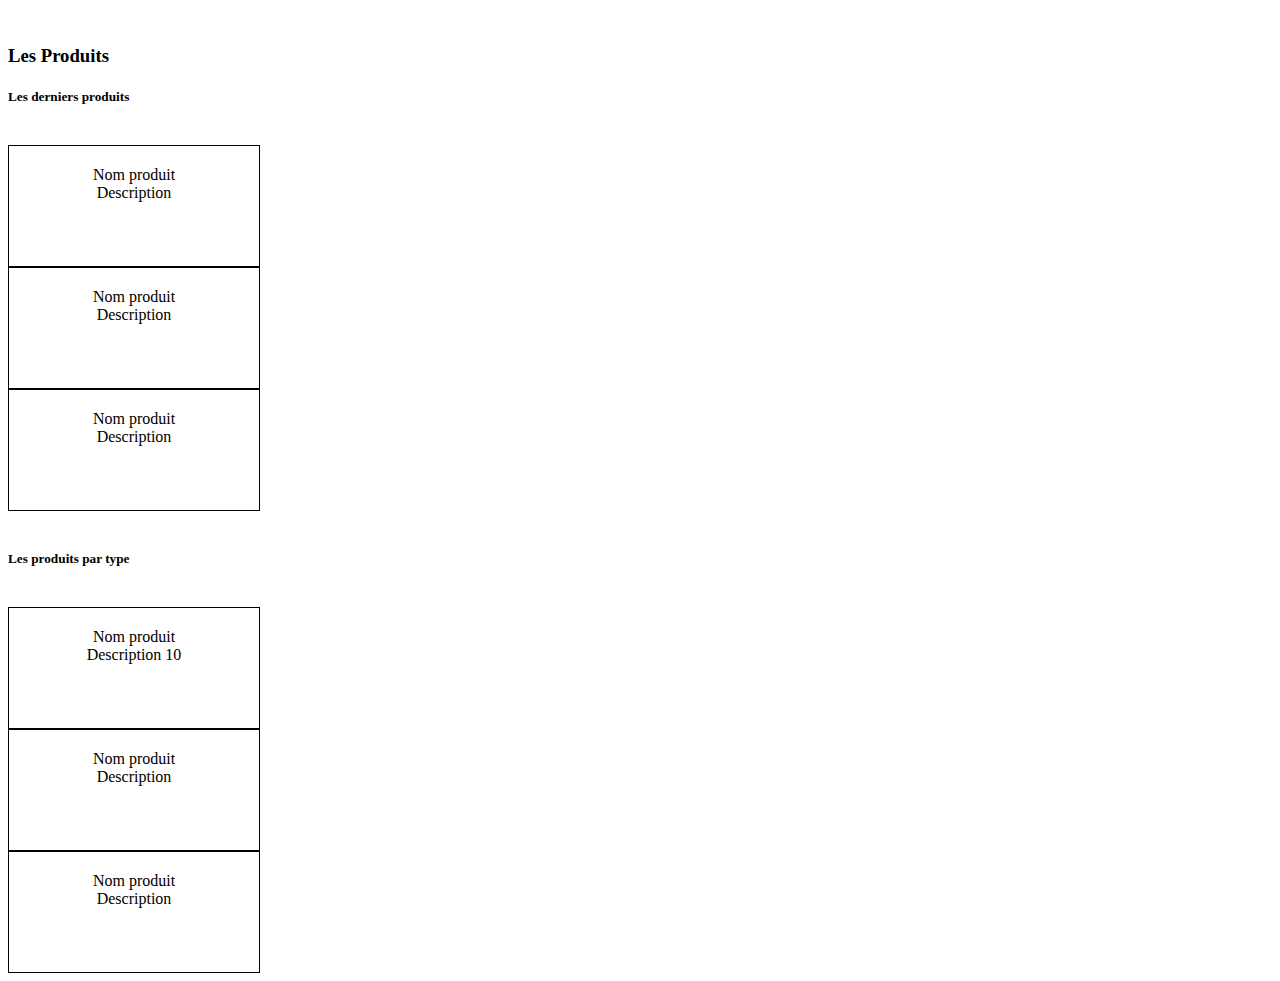
<file: bootstrap1.html>
<!DOCTYPE html>
<html lang="en">
<head>
    <meta charset="UTF-8">
    <meta name="viewport" content="width=device-width, initial-scale=1.0">
    <link rel="stylesheet" href="bootstrap1.css">
    <link rel="stylesheet" href="https://stackpath.bootstrapcdn.com/bootstrap/4.5.0/css/bootstrap.min.css" integrity="sha384-9aIt2nRpC12Uk9gS9baDl411NQApFmC26EwAOH8WgZl5MYYxFfc+NcPb1dKGj7Sk" crossorigin="anonymous">
    <title>Bootstrap 1</title>
</head>
<body>

    <div class="container-fluid">

        <br>

        <h3>Les Produits</h3>
        <h5>Les derniers produits</h5>

        <br>

        <div class="row">

            <div class="col-xs-2">
                <article class="cadre">Nom produit <br> Description</article>
            </div>

            <div class="col-2">
                <article class="cadre">Nom produit <br> Description</article>
            </div>

            <div class="col-2">
                <article class="cadre">Nom produit <br> Description</article>
            </div>

        </div>

        <br>

        <h5>Les produits par type</h5>

        <br>

        <div class="row">

            <div class="col-2">
                <article class="cadre">Nom produit <br> Description 10</article>
            </div>

            <div class="col-2">
                <article class="cadre">Nom produit <br> Description</article>
            </div>

            <div class="col-2">
                <article class="cadre">Nom produit <br> Description</article>
            </div>

        </div>




    </div>







</body>
</html>
</file>
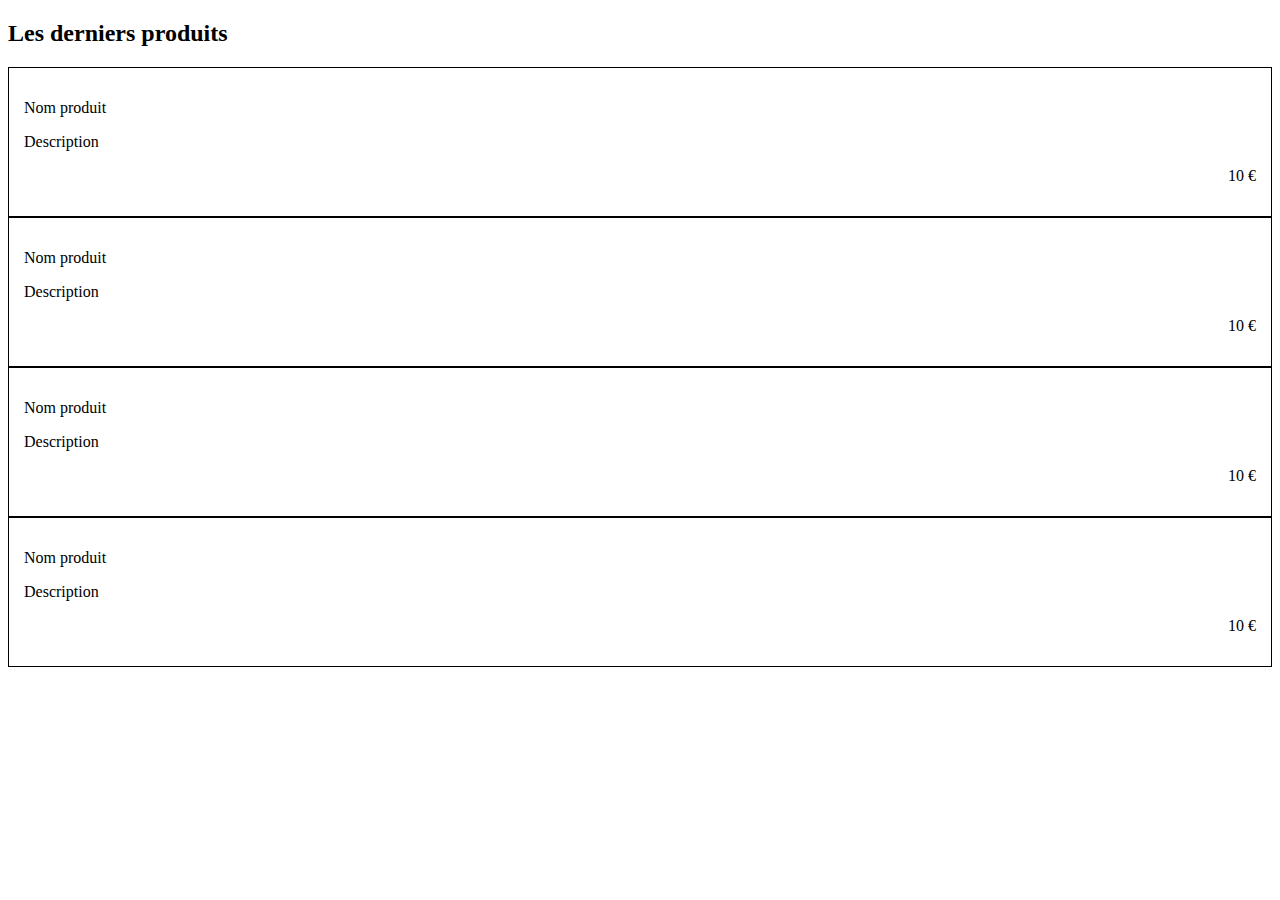
<file: correction1.html>
<!DOCTYPE html>
<html lang="en">
<head>
    <meta charset="UTF-8">
    <meta name="viewport" content="width=device-width, initial-scale=1.0">
    <link rel="stylesheet" href="correction1.css">
    <link rel="stylesheet" href="https://stackpath.bootstrapcdn.com/bootstrap/4.5.0/css/bootstrap.min.css" integrity="sha384-9aIt2nRpC12Uk9gS9baDl411NQApFmC26EwAOH8WgZl5MYYxFfc+NcPb1dKGj7Sk" crossorigin="anonymous">
    <title>Correction Bootstrap 1</title>
</head>
<body>

    <div class="container-fluid">

        <h2>Les derniers produits</h2>

        <div class="row">

            <div class="col-12 col-md-4 col-lg-3">
                <article>
                    <p>Nom produit</p>
                    <p>Description</p>
                    <p>10 €</p>
                </article>
            </div>
            <div class="col-12 col-md-4 col-lg-3">
                <article>
                    <p>Nom produit</p>
                    <p>Description</p>
                    <p>10 €</p>
                </article>
            </div>
            <div class="col-12 col-md-4 col-lg-3">
                <article>
                    <p>Nom produit</p>
                    <p>Description</p>
                    <p>10 €</p>
                </article>
            </div>
            <div class="col-12 col-md-4 col-lg-3">
                <article>
                    <p>Nom produit</p>
                    <p>Description</p>
                    <p>10 €</p>
                </article>
            </div>
              

        </div>

    </div>
</body>
</html>
</file>
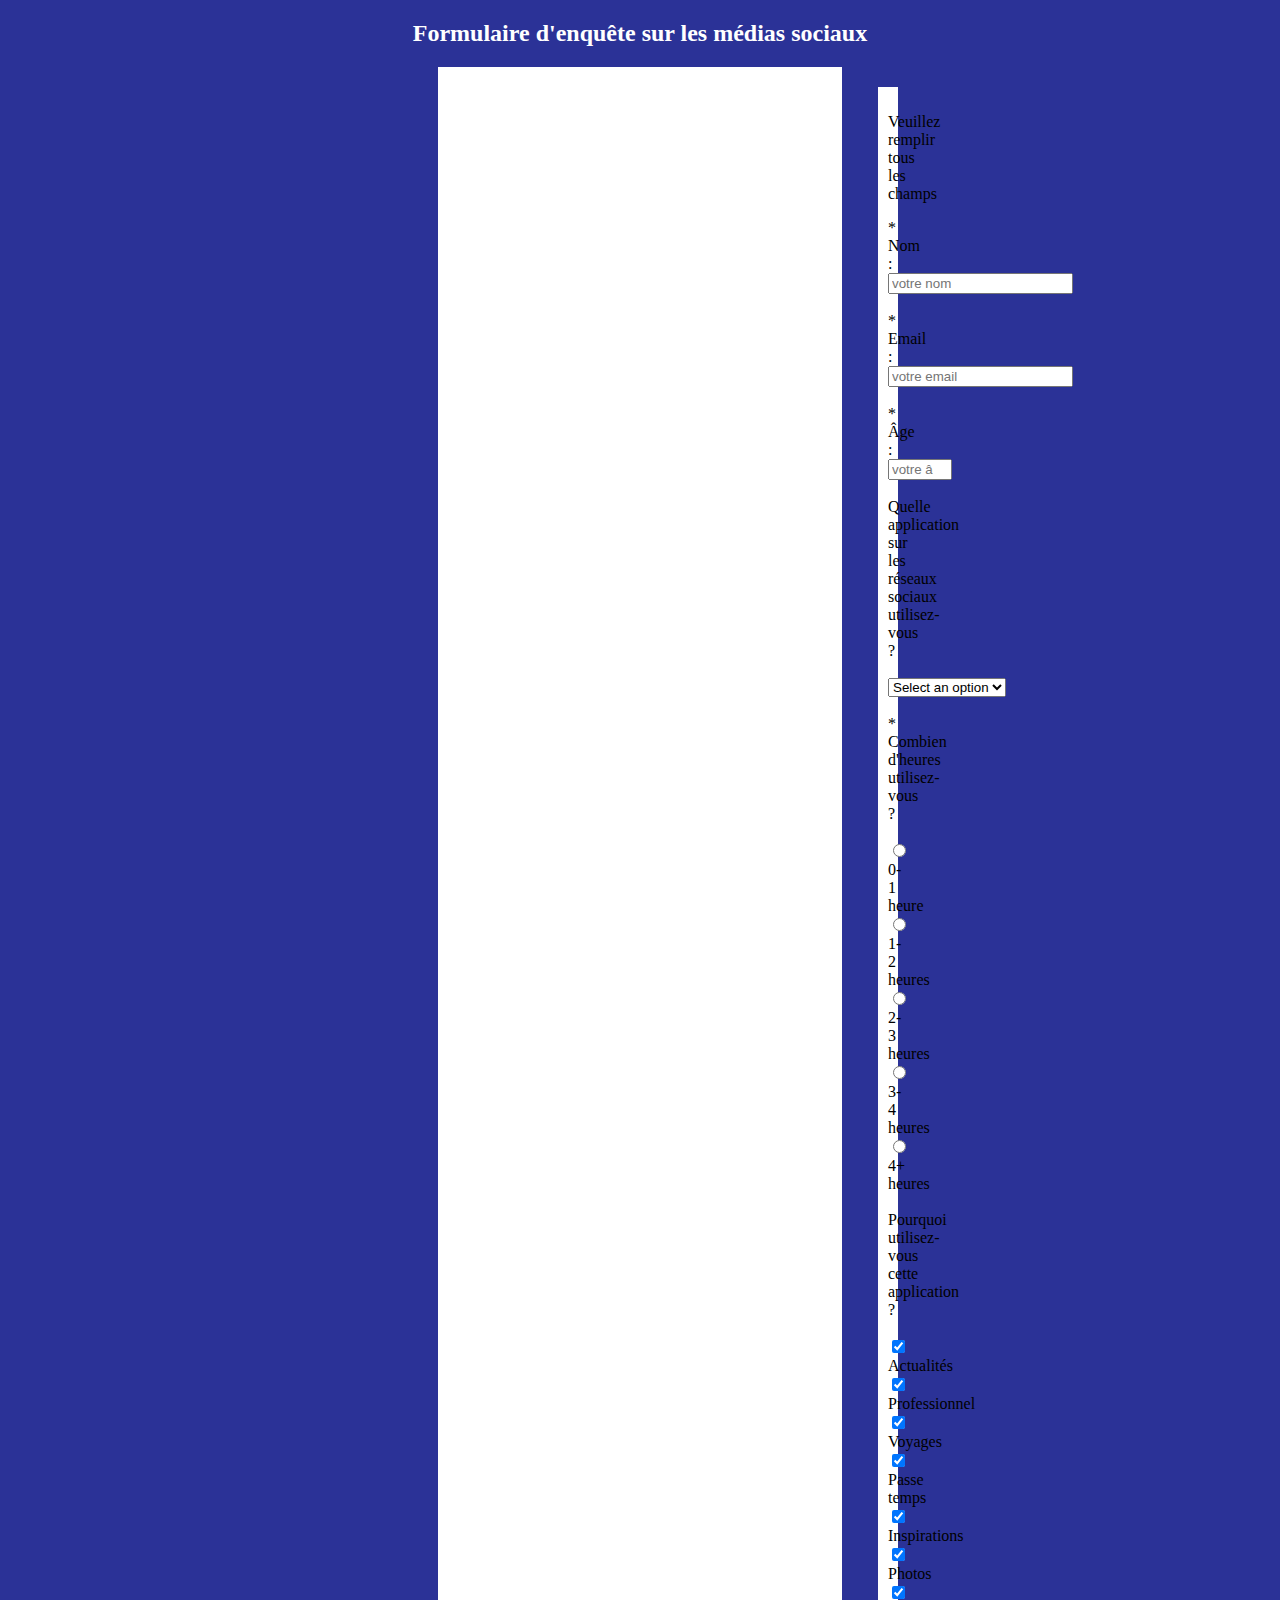
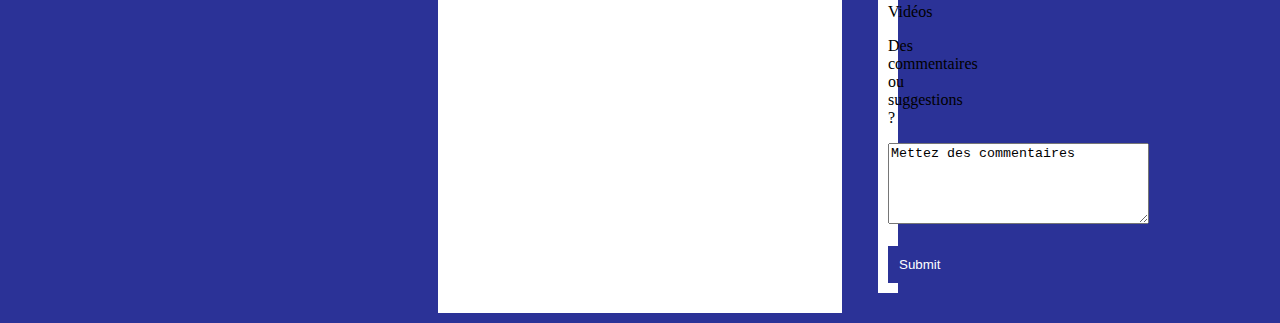
<file: formulaire.html>
<!DOCTYPE html>
<html lang="fr">
<head>
    <meta charset="UTF-8">
    <meta name="viewport" content="width=device-width, initial-scale=1.0">
    <link rel="stylesheet" href="formulaire.css">
    <title>Formulaire d'enquête</title>
</head>
<body>
    <h2>Formulaire d'enquête sur les médias sociaux</h2>

    <form action="">
        <div class="bloc">
            <div class="center">
                <p>Veuillez remplir tous les champs</p>
                <label for="nom">* Nom :</label>
                <input type="text" name="nom" placeholder="votre nom"><br>
                <br><label for="email">* Email :</label>
                <input type="text" name="email" placeholder="votre email"><br>
                <br><label for="age">* Âge :</label>
                <input type="number" min="16" max="100" name="age" placeholder="votre âge"><br>
            </div>

            <div class="center">
                <br><label for="choix">Quelle application sur les réseaux sociaux utilisez-vous ?</label><br>
                    <br><select name="choix" id="reseaux">
                    <option value="choi">Select an option</option>
                    <option value="facebook">Facebook</option>
                    <option value="twitter">Twitter</option>
                    </select><br>
            </div>

            <div class="center">
                <br><label for="choix">* Combien d'heures utilisez-vous ?</label><br>
                <div class="align">
                    <br><input type="radio" id="1" name="heures" value="0-1">
                    <label for="0-1">0-1 heure</label><br>
                    <input type="radio" id="2" name="heures" value="1-2">
                    <label for="1-2">1-2 heures</label><br>
                    <input type="radio" id="3" name="heures" value="2-3">
                    <label for="2-3">2-3 heures</label><br>
                    <input type="radio" id="4" name="heures" value="3-4">
                    <label for="3-4">3-4 heures</label><br>
                    <input type="radio" id="4+" name="heures" value="4+">
                    <label for="4+">4+ heures</label><br>
                </div>
            </div>
            <br>
            <div class="center">
                <label for="choix">Pourquoi utilisez-vous cette application ?</label><br>
                <div class="align">
                    <br><input type="checkbox" id="actualités" name="actualités"checked>
                    <label for="actualités">Actualités</label><br>
                    <input type="checkbox" id="pro" name="pro"checked>
                    <label for="pro">Professionnel</label><br>
                    <input type="checkbox" id="voyages" name="voyages"checked>
                    <label for="voyages">Voyages</label><br>
                    <input type="checkbox" id="temps" name="temps"checked>
                    <label for="temps">Passe temps</label><br>
                    <input type="checkbox" id="inspi" name="inspi"checked>
                    <label for="inspi">Inspirations</label><br>
                    <input type="checkbox" id="photos" name="photos"checked>
                    <label for="photos">Photos</label><br>
                    <input type="checkbox" id="videos" name="videos"checked>
                    <label for="videos">Vidéos</label>
                </div>  
            </div>

            <div class="center">
                <p>Des commentaires ou suggestions ?</p>
                <form action="/action_page.php">
                    <textarea name="message" rows="5" cols="30">Mettez des commentaires</textarea>
                    <br><br>
                    <input type="submit" class="bouton">
                </form>
            </div>
        </div>

    </form>



</body>
</html>
</file>
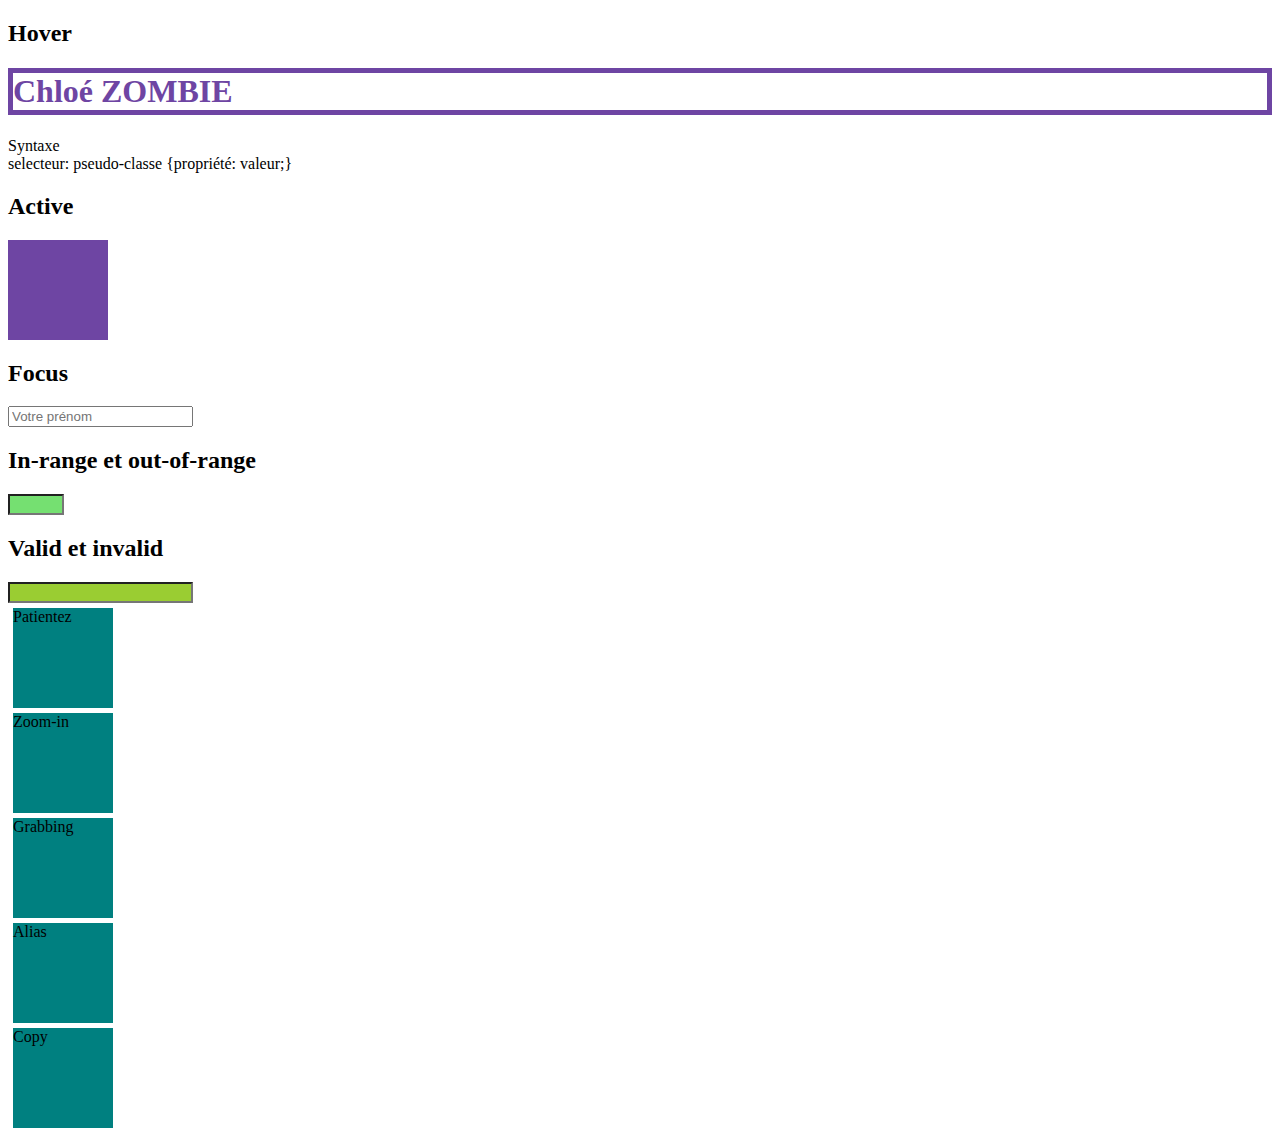
<file: pseudo.html>
<!DOCTYPE html>
<html lang="en">
<head>
    <meta charset="UTF-8">
    <meta name="viewport" content="width=device-width, initial-scale=1.0">
    <link rel="stylesheet" href="pseudo.css">
    <title>Pseudo sélecteur</title>
</head>
<body>
    
    <!--Hover-->
    <h2>Hover</h2>
    <h1>Chloé ZOMBIE</h1>

    <p>Syntaxe <br>
    selecteur: pseudo-classe {propriété: valeur;}
    </p>

    <!--Active-->
    <h2>Active</h2>
    <div class="carre"></div>

    <!--Focus-->
    <h2>Focus</h2>

    <input type="text" placeholder="Votre prénom" class="focus">

    <!--In-range et out-of-range-->
    <h2>In-range et out-of-range</h2>
    <input type="number" min="1" max="10" class="range">

    <!--Valid et invalid-->
    <h2>Valid et invalid</h2>
    <input type="email">

    <div class="carre1">Patientez</div>
    <div class="carre2">Zoom-in</div>
    <div class="carre3">Grabbing</div>
    <div class="carre4">Alias</div>
    <div class="carre5">Copy</div>



</body>
</html>
</file>
<file: correction1.css>
article {
    border: 1px solid black;
    padding: 15px;
}

article p:last-child {
    text-align: right;
}
</file>
<file: formulaire.css>
body {
    background-color: rgb(43, 50, 151);
}

h2 {
    color: white;
    text-align: center;
}


.bloc, form {
    background-color: white;
    padding: 10px;
    margin: 10px 430px;
    /*display: flex; 
    justify-content: space-around; 
    align-items: center;*/
}

.center {
    text-align: center;
}

.bouton {
    color: white;
    padding: 10px;
    background-color: rgb(43, 50, 151);
    border: 1px solid rgb(43, 50, 151);
}
</file>
<file: pseudo.css>
h1 {
    color: #6e45a3;
    border: 5px solid #6e45a3;
}

h1:hover {
    color: teal;
    border: 5px solid teal;

}

.carre {
    width: 100px;
    height: 100px;
    background-color: #6e45a3;
}

.carre:active {
    background-color: teal;
    width: 200px;
    height: 200px;
}

.focus:focus {
    background-color: teal;
    color: white;
    border-color: #6e45a3;
}

.range:in-range {
    background-color: rgb(117, 224, 113);
}

.range:out-of-range {
    background-color: rgb(199, 62, 62);
}

input[type="email"]:valid {
    background-color: yellowgreen;
}

input[type="email"]:invalid {
    background-color: red;
}

.carre1 {
    width: 100px;
    height: 100px;
    background-color: teal;
    margin: 5px;
    cursor: wait;

}

.carre2 {
    width: 100px;
    height: 100px;
    background-color: teal;
    margin: 5px;
    cursor: zoom-in;
}

.carre2:active {
    width: 200px;
    height: 200px;
}

.carre3 {
    width: 100px;
    height: 100px;
    background-color: teal;
    margin: 5px;
    cursor: grabbing;
}

.carre4 {
    width: 100px;
    height: 100px;
    background-color: teal;
    margin: 5px;
    cursor: alias;
}

.carre5 {
    width: 100px;
    height: 100px;
    background-color: teal;
    margin: 5px;
    cursor: copy;
}
</file>
<file: bootstrap1.css>
article {
    height: 100px;
    width: 250px;
}

.cadre {
    border: 1px solid black;
    text-align: center;
    padding-top: 20px;
}
</file>
